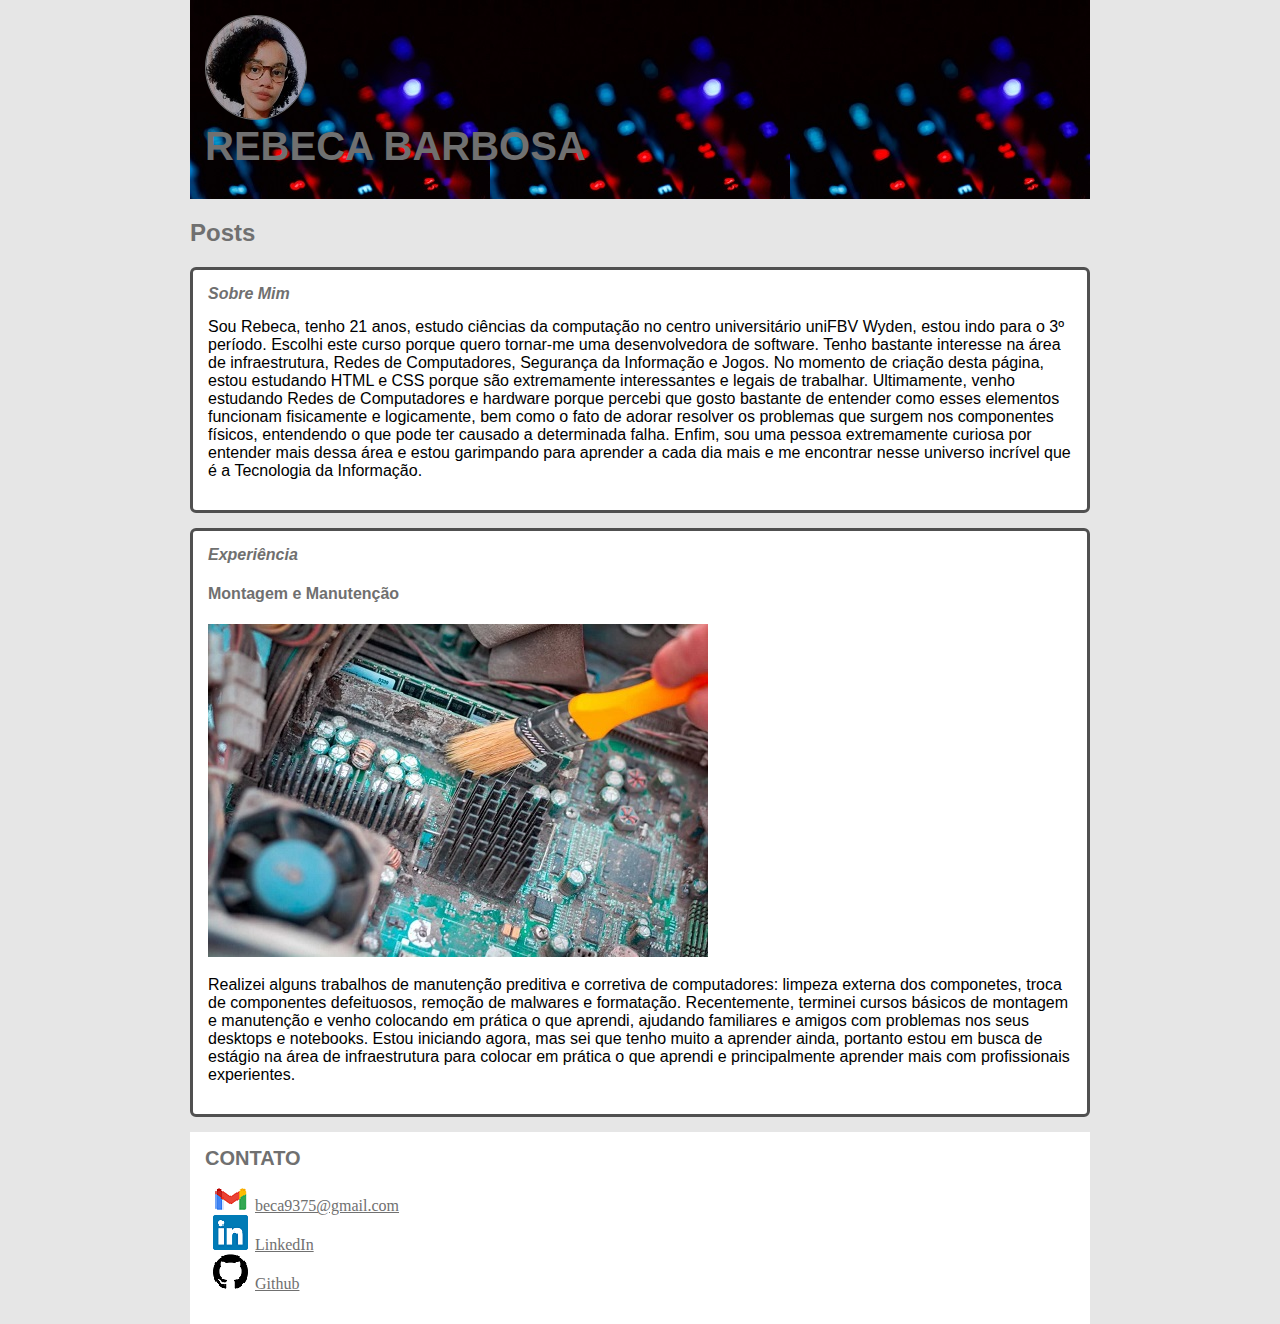
<file: index.html>
<!DOCTYPE html >
<html>
    <head>
        <meta charset="utf-8">
        <title>Rebeca Barbosa</title>
        <link rel="stylesheet" href="style.css">
    </head>
    <body>
        <header class="header">
            <img src="imagens/perfil.jpeg" alt="Fotografia do rosto de Rebeca Barbosa" class="photo">
            <h1 id="title">Rebeca Barbosa</h1>
        </header>
        <section>
            <header class="header_section">
                <h2 class="subtitle">Posts</h2>
            </header>
               <article class="post">
                    <header>
                        <h3 class="post_title">Sobre Mim</h3>
                    </header>
                    <p >
                        Sou Rebeca, tenho 21 anos, estudo ciências da computação no centro universitário uniFBV Wyden, estou indo para o 3º período.
                        Escolhi este curso porque quero tornar-me uma desenvolvedora de software. Tenho bastante interesse na área de infraestrutura, 
                        Redes de Computadores, Segurança da Informação e Jogos. No momento de criação desta página, estou estudando HTML e CSS
                        porque são extremamente interessantes e legais de trabalhar. Ultimamente, venho estudando Redes de Computadores e hardware porque
                        percebi que gosto bastante de entender como esses elementos funcionam fisicamente e logicamente, bem como o fato de adorar resolver
                        os problemas que surgem nos componentes físicos, entendendo o que pode ter causado a determinada falha. Enfim, sou uma pessoa extremamente curiosa 
                        por entender mais dessa área e estou garimpando para aprender a cada dia mais e me encontrar nesse universo incrível que é a Tecnologia da Informação.
                    </p>
               </article>
               <article class="post_work">
                    <header>
                        <h3 class="post_title">Experiência</h3>
                        <h4 class="post_subtitle">Montagem e Manutenção</h4>
                        <img src="imagens/Manutencao.jpg" alt="Limpeza dos componentes da motheboard - retirada de kazuc.com.br" class="post_image">
                    </header>
                    <p>
                    Realizei alguns trabalhos de manutenção preditiva e corretiva de computadores: limpeza externa dos componetes, troca de componentes defeituosos,
                    remoção de malwares e formatação. Recentemente, terminei cursos básicos de montagem e manutenção e venho colocando em prática o que aprendi, ajudando familiares 
                    e amigos com problemas nos seus desktops e notebooks. Estou iniciando agora, mas sei que tenho muito a aprender ainda, portanto estou em busca de estágio na 
                    área de infraestrutura para colocar em prática o que aprendi e principalmente aprender mais com profissionais experientes.  
                    </p>
               </article>
        </section>
        <footer class="footer">
            <h4 class="foot_title">CONTATO</h4>
            <ul class="contacts_list">
                <li class="Email"><a href="mailto:beca9375@gmail.com">beca9375@gmail.com</a>
                </li>
                <li class="linkedin">
                    <a href="https://www.linkedin.com/in/rebeca-barbosa-36343b215/" target="_blank">LinkedIn</a>
                </li>
                <li class="git">
                    <a href="https://github.com/RebecaBNunes" target="_blank">Github</a>
                </li>
                
            </ul>             
    </footer>
    </body>
</html>
</file>
<file: style.css>
body {
    background: #e6e6e6;
    font-family: Cambria, arial;
    max-width: 900px;
    margin: auto;
}

.photo {
    border: 1px solid #707070;
    border-radius: 50%
}

.header {
    background-image: url(imagens/code.jpg);
    padding: 15px;
    border: 0;
    margin-bottom: 15px;
}

#title, .subtitle, .post_title, .post_subtitle, .foot_title {
    color: #707070;
}

#title {
    font-size: 40px;
    text-transform: uppercase;
    margin: 0;
    margin-bottom: 15px;
}

a {
    text-decoration: underline;
    font-family: cambria;
    color: #707070;
}

.post_title {
    font-size: 16px;
    font-style: italic;
    margin: 0;
    margin-bottom: 15px;
}

.post {
    background: #fff;
    padding: 15px;
    border: 3px solid #505050;
    border-radius: 6px;
    margin-bottom: 15px;

}
p {
  margin: 0;
  margin-bottom: 15px;
  //text-transform: capitalize;
}

.post_work{
    background: #fff;
    padding: 15px;
    border: 3px solid #505050;
    border-radius: 6px;
    margin-bottom: 15px;
}

.post_image {
    margin-bottom: 15px;
}

.footer {
    background: #fff;
    padding:15px;
    border: 0;
}

.foot_title {
    font-size: 20px;
    margin: 0;
    margin-bottom: 15px;
}

.contacts_list {
    padding-left: 50px;
}

.Email {
    list-style-image: url(imagens/Gmail-Logo.png);
}

.linkedin {
    list-style-image: url(imagens/linkedin.png);
}

.git {
    list-style-image: url(imagens/git.png)
}
</file>
